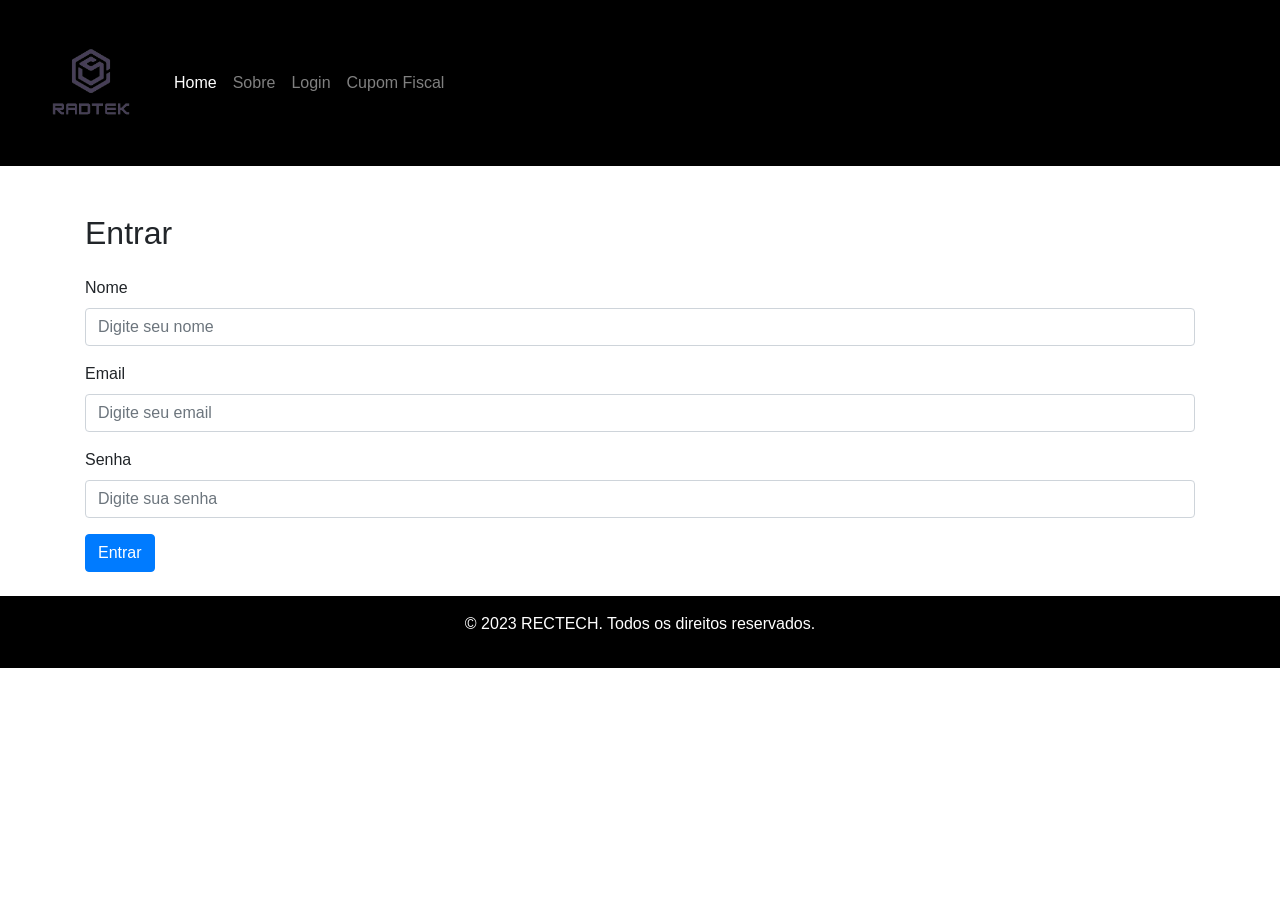
<file: login.html>
<!DOCTYPE html>
<html lang="pt-br">
<head>
    <meta charset="UTF-8">
    <meta name="viewport" content="width=device-width, initial-scale=1.0">
    <title>Login - RECTECH</title>
    <link href="https://stackpath.bootstrapcdn.com/bootstrap/4.3.1/css/bootstrap.min.css" rel="stylesheet">
    <link href="style.css" rel="stylesheet">
</head>
<body>
    <!-- Navbar -->
    <nav class="navbar navbar-expand-lg navbar-dark bg-black">
        <img src="logo.png" alt="" width="150px">
        <button class="navbar-toggler" type="button" data-toggle="collapse" data-target="#navbarNav"
            aria-controls="navbarNav" aria-expanded="false" aria-label="Toggle navigation">
            <span class="navbar-toggler-icon"></span>
        </button>
        <div class="collapse navbar-collapse" id="navbarNav">
            <ul class="navbar-nav">
                <li class="nav-item active">
                    <a class="nav-link" href="index.html">Home <span class="sr-only">(current)</span></a>
                </li>
                <li class="nav-item">
                    <a class="nav-link" href="sobre.html">Sobre</a>
                </li>
                <li class="nav-item">
                    <a class="nav-link" href="login.html">Login</a>
                </li>
                <li class="nav-item">
                    <a class="nav-link" href="nota-fiscal.html">Cupom Fiscal</a>
                </li>
            </ul>
        </div>
    </nav>

    <!-- Formulário de Entrada -->
    <div class="container mt-5">
        <h2 class="mb-4">Entrar</h2>
        <form action="/clientes" method="post">
            <div class="form-group">
                <label for="nome">Nome</label>
                <input type="text" class="form-control" name="nome" placeholder="Digite seu nome">
            </div>
            <div class="form-group">
                <label for="email">Email</label>
                <input type="email" class="form-control" name="email" placeholder="Digite seu email">
            </div>
            <div class="form-group">
                <label for="senha">Senha</label>
                <input type="password" class="form-control" name="senha" placeholder="Digite sua senha">
            </div>
            <button type="submit" class="btn btn-primary">Entrar</button>
        </form>
    </div>

    <!-- Rodapé -->
    <footer class="bg-black text-white mt-4">
        <div class="container text-center py-3">
            <p>&copy; 2023 RECTECH. Todos os direitos reservados.</p>
        </div>
    </footer>

    <script src="https://code.jquery.com/jquery-3.3.1.slim.min.js"></script>
    <script src="https://cdnjs.cloudflare.com/ajax/libs/popper.js/1.14.7/umd/popper.min.js"></script>
    <script src="https://stackpath.bootstrapcdn.com/bootstrap/4.3.1/js/bootstrap.min.js"></script>
</body>
</html>
</file>
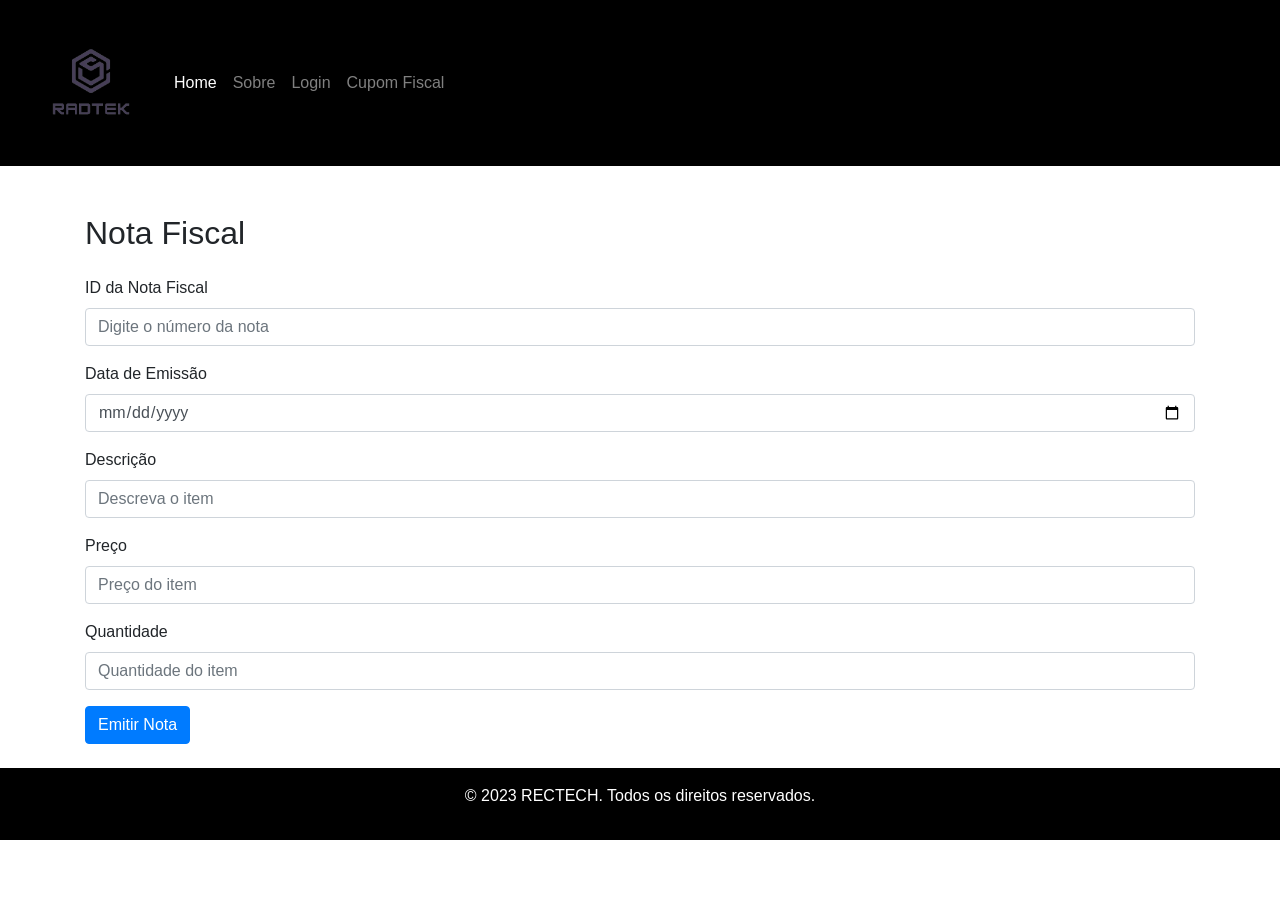
<file: nota-fiscal.html>
<!DOCTYPE html>
<html lang="pt-br">
<head>
    <meta charset="UTF-8">
    <meta name="viewport" content="width=device-width, initial-scale=1.0">
    <title>Nota Fiscal - RECTECH</title>
    <link href="https://stackpath.bootstrapcdn.com/bootstrap/4.3.1/css/bootstrap.min.css" rel="stylesheet">
    <link href="style.css" rel="stylesheet">
</head>
<body>
    <!-- Navbar -->
    <nav class="navbar navbar-expand-lg navbar-dark bg-black">
        <img src="logo.png" alt="" width="150px">
        <button class="navbar-toggler" type="button" data-toggle="collapse" data-target="#navbarNav"
            aria-controls="navbarNav" aria-expanded="false" aria-label="Toggle navigation">
            <span class="navbar-toggler-icon"></span>
        </button>
        <div class="collapse navbar-collapse" id="navbarNav">
            <ul class="navbar-nav">
                <li class="nav-item active">
                    <a class="nav-link" href="index.html">Home <span class="sr-only">(current)</span></a>
                </li>
                <li class="nav-item">
                    <a class="nav-link" href="sobre.html">Sobre</a>
                </li>
                <li class="nav-item">
                    <a class="nav-link" href="login.html">Login</a>
                </li>
                <li class="nav-item">
                    <a class="nav-link" href="nota-fiscal.html">Cupom Fiscal</a>
                </li>
            </ul>
        </div>
    </nav>

    <!-- Formulário de Nota Fiscal -->
    <div class="container mt-5">
        <h2 class="mb-4">Nota Fiscal</h2>
        <form action="/faturas" method="post">
            <div class="form-group">
                <label for="numeroNota">ID da Nota Fiscal</label>
                <input type="text" class="form-control" name="numeroNota" placeholder="Digite o número da nota">
            </div>
            <div class="form-group">
                <label for="dataEmissao">Data de Emissão</label>
                <input type="date" class="form-control" name="dataEmissao">
            </div>
            <div class="form-group">
                <label for="descricaoItem">Descrição</label>
                <input type="text" class="form-control" name="descricaoItem" placeholder="Descreva o item">
            </div>
            <div class="form-group">
                <label for="valorUnitario">Preço</label>
                <input type="number" class="form-control" name="valorUnitario" placeholder="Preço do item">
            </div>
            <div class="form-group">
                <label for="quantidade">Quantidade</label>
                <input type="number" class="form-control" id="quantidade" placeholder="Quantidade do item">
            </div>
            <button type="submit" class="btn btn-primary">Emitir Nota</button>
        </form>
    </div>

    <!-- Rodapé -->
    <footer class="bg-black text-white mt-4">
        <div class="container text-center py-3">
            <p>&copy; 2023 RECTECH. Todos os direitos reservados.</p>
        </div>
    </footer>

    <script src="https://code.jquery.com/jquery-3.3.1.slim.min.js"></script>
    <script src="https://cdnjs.cloudflare.com/ajax/libs/popper.js/1.14.7/umd/popper.min.js"></script>
    <script src="https://stackpath.bootstrapcdn.com/bootstrap/4.3.1/js/bootstrap.min.js"></script>
</body>
</html>
</file>
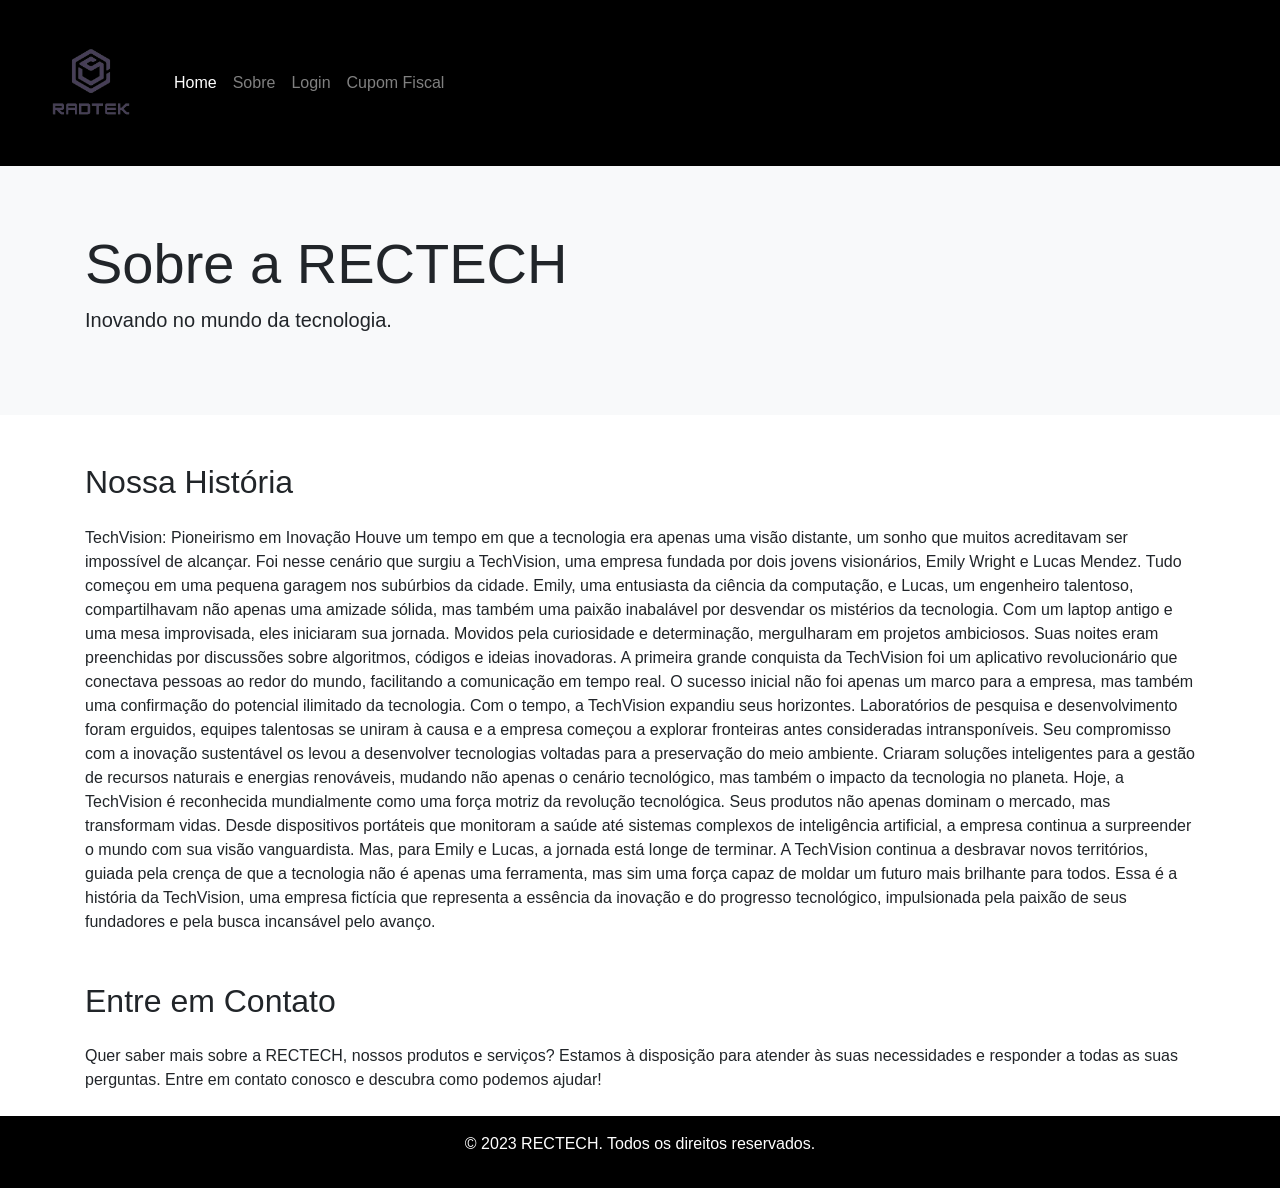
<file: sobre.html>
<!DOCTYPE html>
<html lang="pt-br">

<head>
    <meta charset="UTF-8">
    <meta name="viewport" content="width=device-width, initial-scale=1.0">
    <title>Sobre - RECTECH</title>
    <link href="https://stackpath.bootstrapcdn.com/bootstrap/4.3.1/css/bootstrap.min.css" rel="stylesheet">
    <link href="style.css" rel="stylesheet">
</head>

<body>
    <!-- Navbar -->
    <nav class="navbar navbar-expand-lg navbar-dark bg-black">
        <img src="logo.png" alt="" width="150px">
        <button class="navbar-toggler" type="button" data-toggle="collapse" data-target="#navbarNav"
            aria-controls="navbarNav" aria-expanded="false" aria-label="Toggle navigation">
            <span class="navbar-toggler-icon"></span>
        </button>
        <div class="collapse navbar-collapse" id="navbarNav">
            <ul class="navbar-nav">
                <li class="nav-item active">
                    <a class="nav-link" href="index.html">Home <span class="sr-only">(current)</span></a>
                </li>
                <li class="nav-item">
                    <a class="nav-link" href="sobre.html">Sobre</a>
                </li>
                <li class="nav-item">
                    <a class="nav-link" href="login.html">Login</a>
                </li>
                <li class="nav-item">
                    <a class="nav-link" href="nota-fiscal.html">Cupom Fiscal</a>
                </li>
            </ul>
        </div>
    </nav>

    <!-- Cabeçalho da Página -->
    <header class="jumbotron jumbotron-fluid bg-light">
        <div class="container">
            <h1 class="display-4">Sobre a RECTECH</h1>
            <p class="lead">Inovando no mundo da tecnologia.</p>
        </div>
    </header>

    <!-- Conteúdo da Página -->
    <section class="container">
        <h2 class="mt-5 mb-4">Nossa História</h2>
        <p>TechVision: Pioneirismo em Inovação

            Houve um tempo em que a tecnologia era apenas uma visão distante, um sonho que muitos acreditavam ser
            impossível de alcançar. Foi nesse cenário que surgiu a TechVision, uma empresa fundada por dois jovens
            visionários, Emily Wright e Lucas Mendez.

            Tudo começou em uma pequena garagem nos subúrbios da cidade. Emily, uma entusiasta da ciência da computação,
            e Lucas, um engenheiro talentoso, compartilhavam não apenas uma amizade sólida, mas também uma paixão
            inabalável por desvendar os mistérios da tecnologia.

            Com um laptop antigo e uma mesa improvisada, eles iniciaram sua jornada. Movidos pela curiosidade e
            determinação, mergulharam em projetos ambiciosos. Suas noites eram preenchidas por discussões sobre
            algoritmos, códigos e ideias inovadoras.

            A primeira grande conquista da TechVision foi um aplicativo revolucionário que conectava pessoas ao redor do
            mundo, facilitando a comunicação em tempo real. O sucesso inicial não foi apenas um marco para a empresa,
            mas também uma confirmação do potencial ilimitado da tecnologia.

            Com o tempo, a TechVision expandiu seus horizontes. Laboratórios de pesquisa e desenvolvimento foram
            erguidos, equipes talentosas se uniram à causa e a empresa começou a explorar fronteiras antes consideradas
            intransponíveis.

            Seu compromisso com a inovação sustentável os levou a desenvolver tecnologias voltadas para a preservação do
            meio ambiente. Criaram soluções inteligentes para a gestão de recursos naturais e energias renováveis,
            mudando não apenas o cenário tecnológico, mas também o impacto da tecnologia no planeta.

            Hoje, a TechVision é reconhecida mundialmente como uma força motriz da revolução tecnológica. Seus produtos
            não apenas dominam o mercado, mas transformam vidas. Desde dispositivos portáteis que monitoram a saúde até
            sistemas complexos de inteligência artificial, a empresa continua a surpreender o mundo com sua visão
            vanguardista.

            Mas, para Emily e Lucas, a jornada está longe de terminar. A TechVision continua a desbravar novos
            territórios, guiada pela crença de que a tecnologia não é apenas uma ferramenta, mas sim uma força capaz de
            moldar um futuro mais brilhante para todos.

            Essa é a história da TechVision, uma empresa fictícia que representa a essência da inovação e do progresso
            tecnológico, impulsionada pela paixão de seus fundadores e pela busca incansável pelo avanço.</p>

        <h2 class="mt-5 mb-4">Entre em Contato</h2>
        <p>Quer saber mais sobre a RECTECH, nossos produtos e serviços? Estamos à disposição para atender às suas
            necessidades e responder a todas as suas perguntas. Entre em contato conosco e descubra como podemos ajudar!
        </p>
    </section>


    </section>

    <!-- Rodapé -->
    <footer class="bg-black text-white mt-4">
        <div class="container text-center py-3">
            <p>&copy; 2023 RECTECH. Todos os direitos reservados.</p>
        </div>
    </footer>

    <script src="https://code.jquery.com/jquery-3.3.1.slim.min.js"></script>
    <script src="https://cdnjs.cloudflare.com/ajax/libs/popper.js/1.14.7/umd/popper.min.js"></script>
    <script src="https://stackpath.bootstrapcdn.com/bootstrap/4.3.1/js/bootstrap.min.js"></script>
</body>

</html>
</file>
<file: style.css>
.navbar-brand span {
    font-weight: bold;
    color: #fff;
}

.bg-black {
    background-color: #000;
}
</file>
